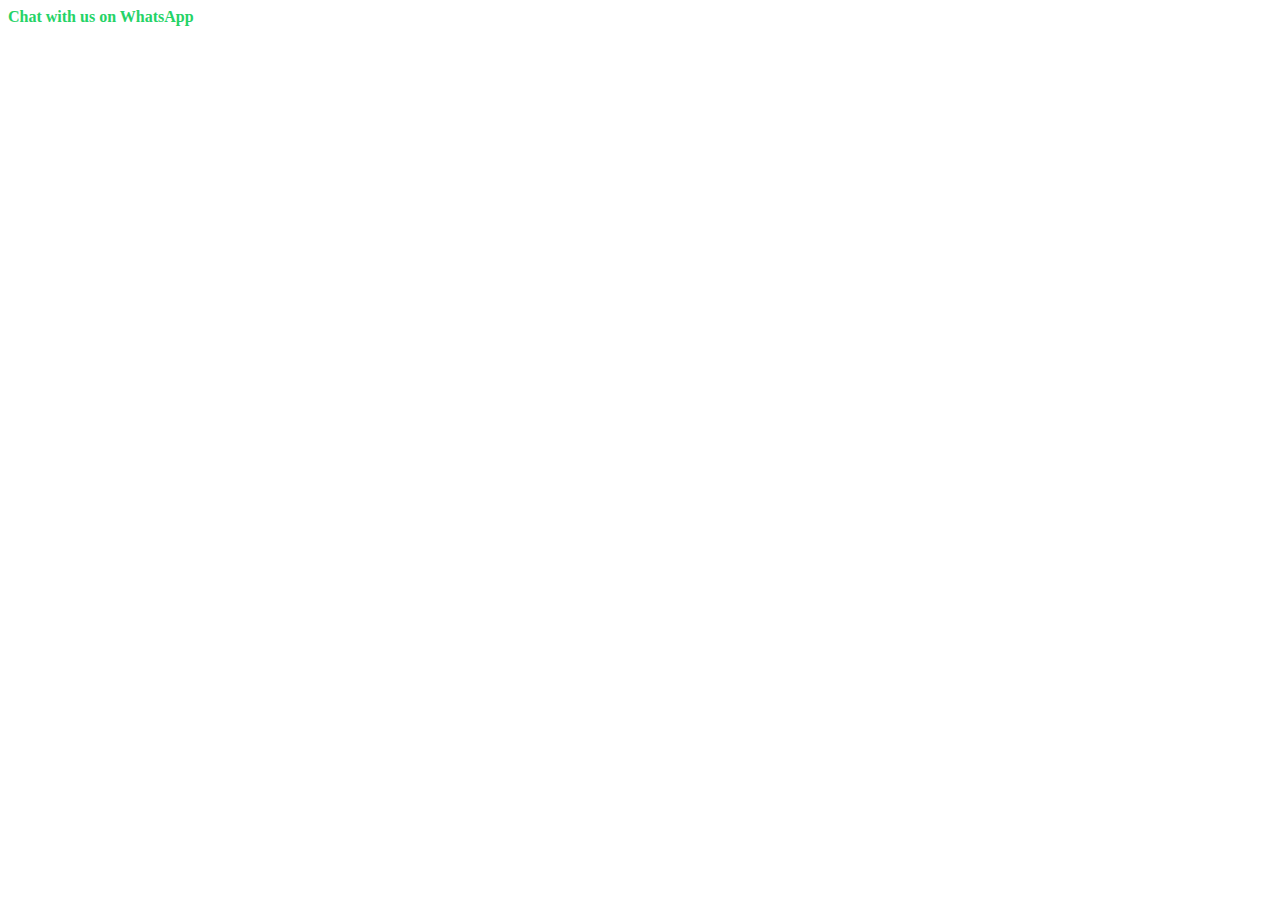
<file: hello.html>
<!DOCTYPE html>
<html lang="en">

<head>
    <meta charset="UTF-8">
    <meta name="viewport" content="width=device-width, initial-scale=1.0">
    <title>Document</title>
    <style>
        /* Add your styles here */
        a.whatsapp-link {
            color: #25d366 !important;
            /* WhatsApp green color */
            font-weight: bold;
            text-decoration: none;
        }
    </style>
</head>

<body>


    <!-- <a href="https://wa.me/08182236665" class="whatsapp-link" target="_blank">Chat with us on WhatsApp</a> -->
    <a href="https://wa.me/15555555555" class="whatsapp-link" target="_blank">Chat with us on WhatsApp</a>

</body>

</html>
</file>
